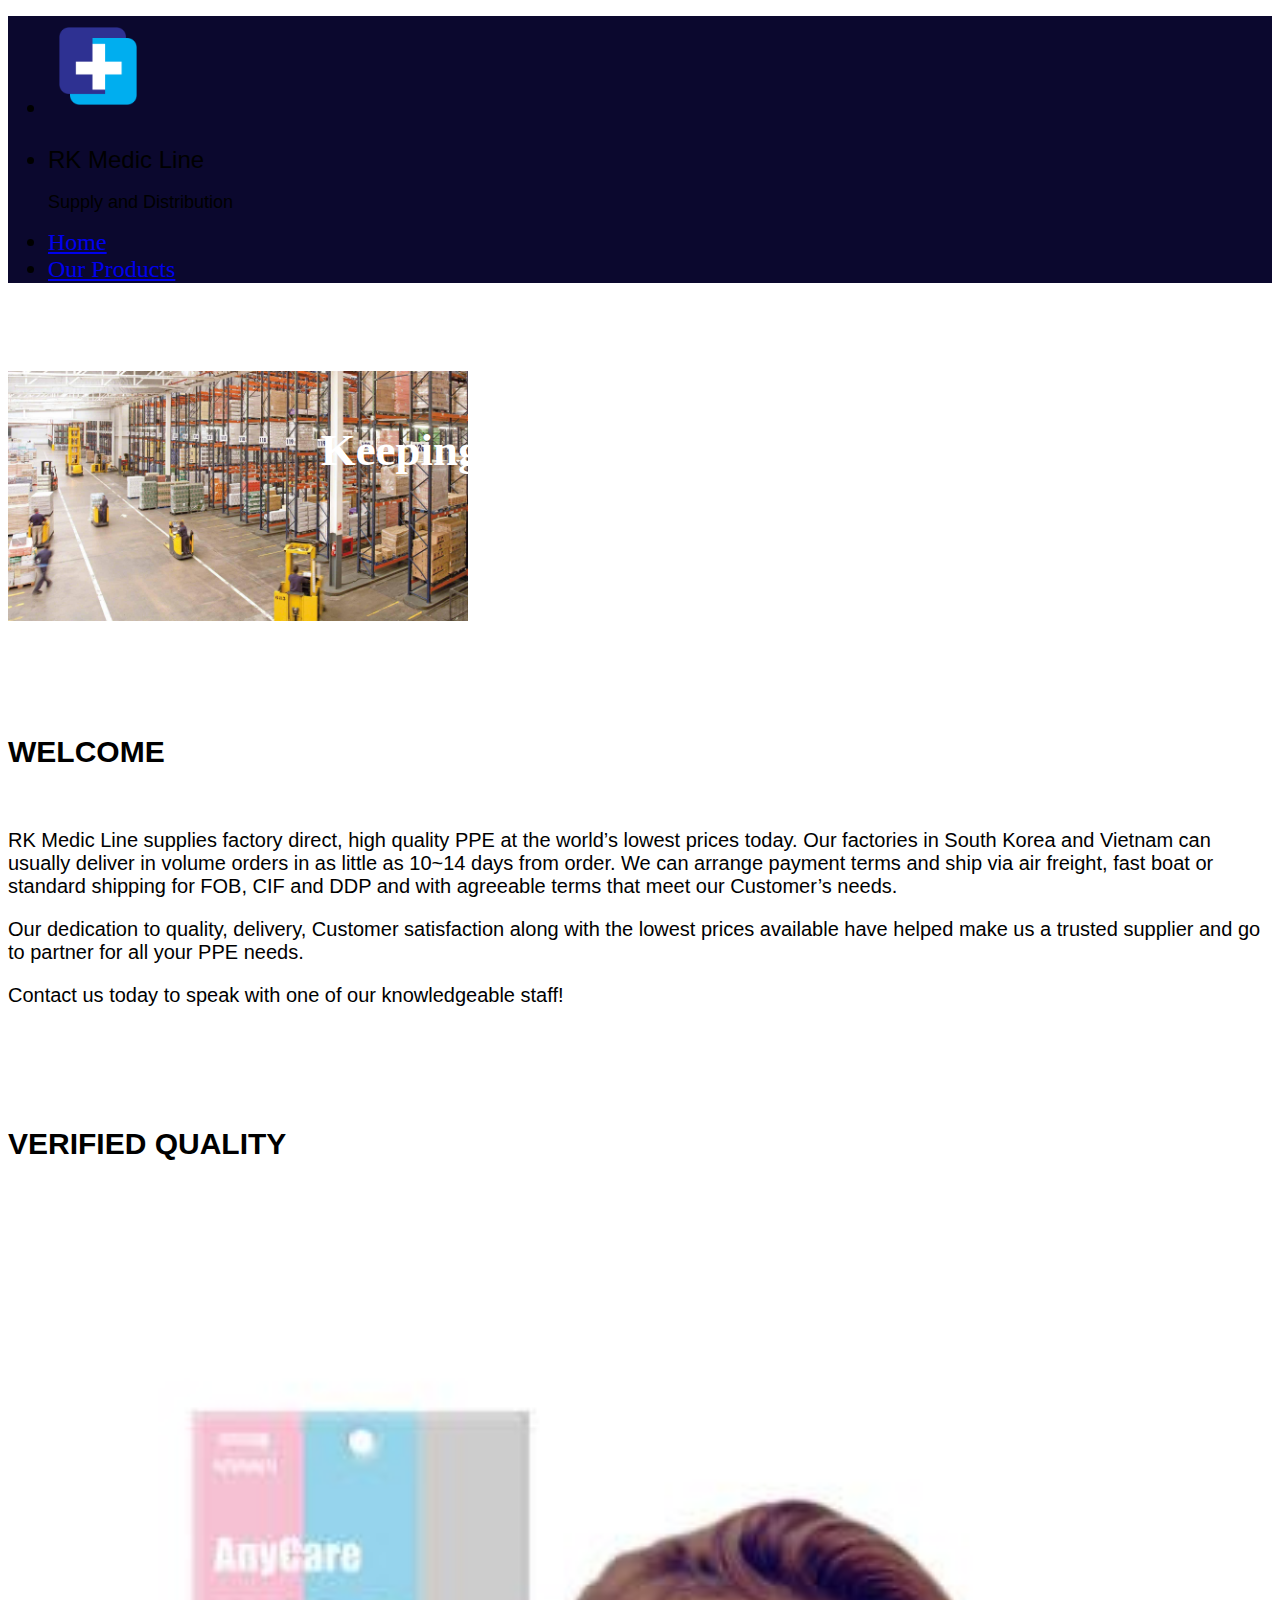
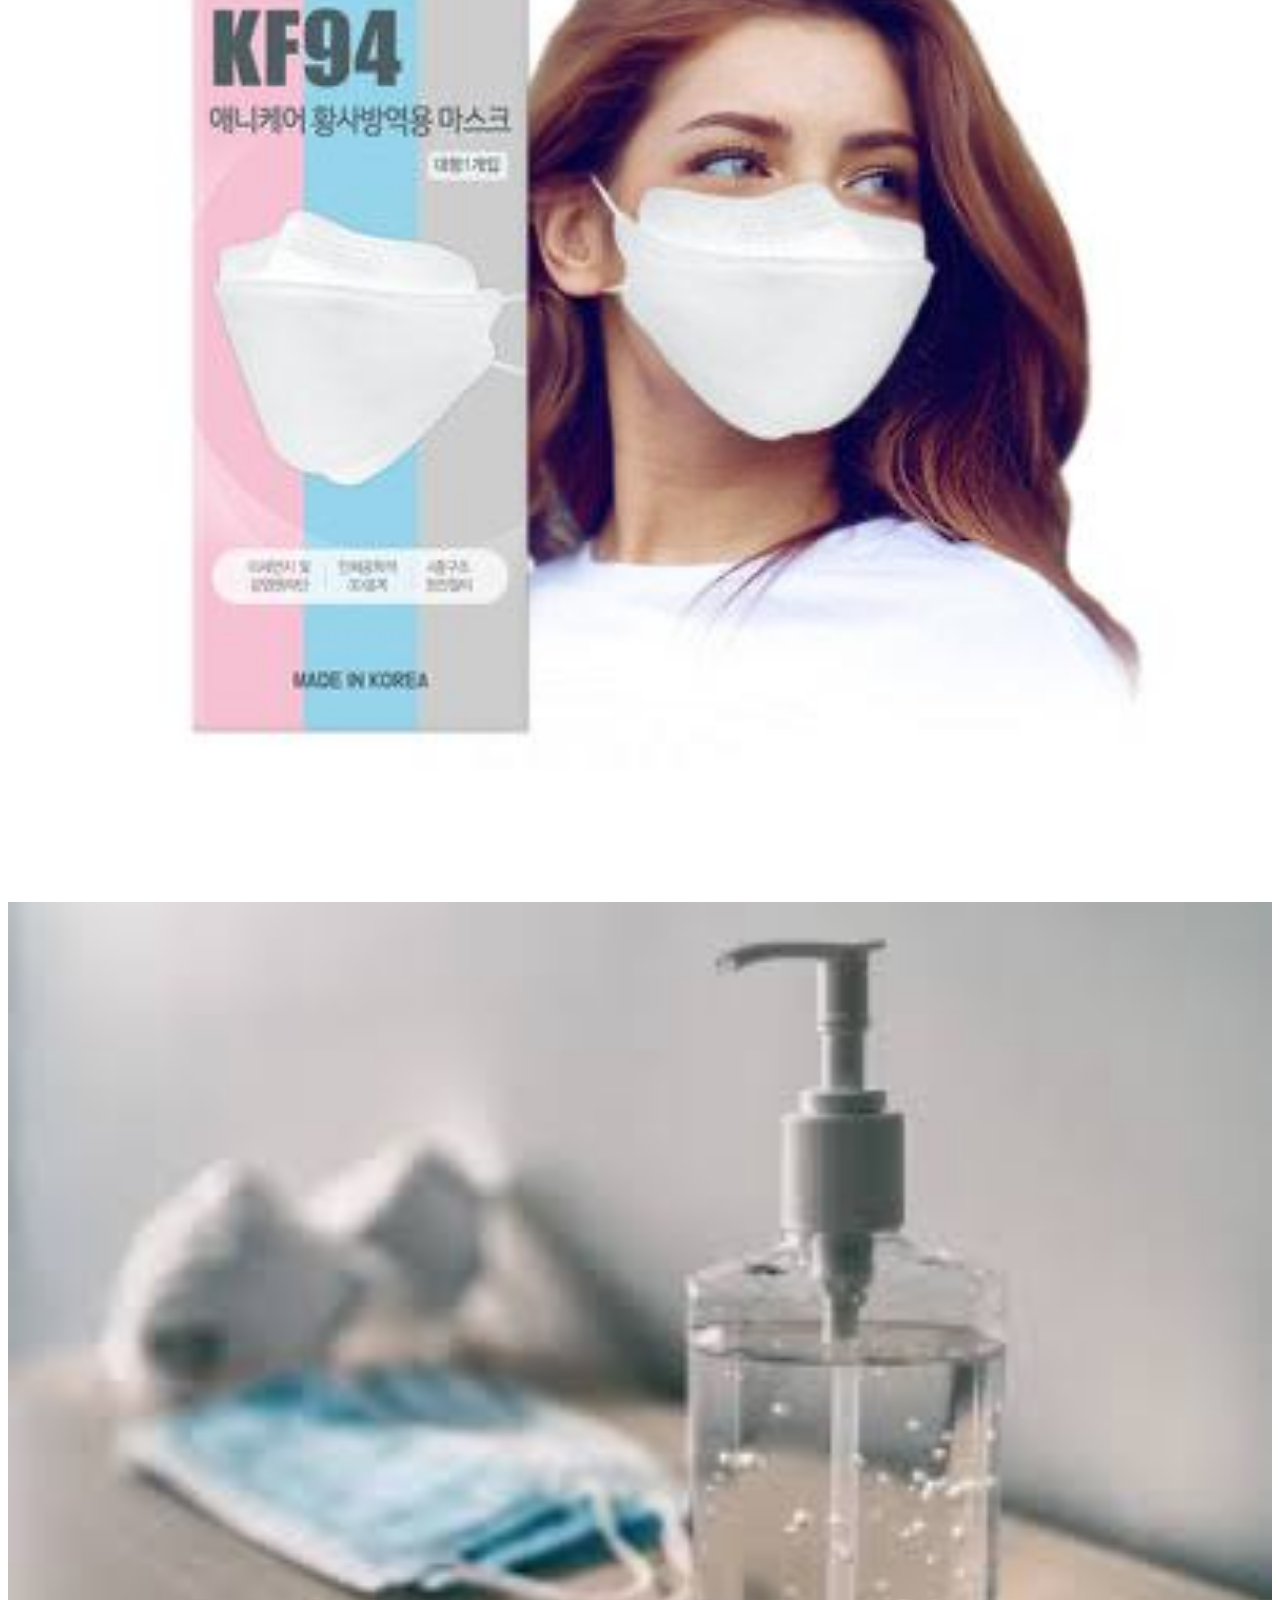
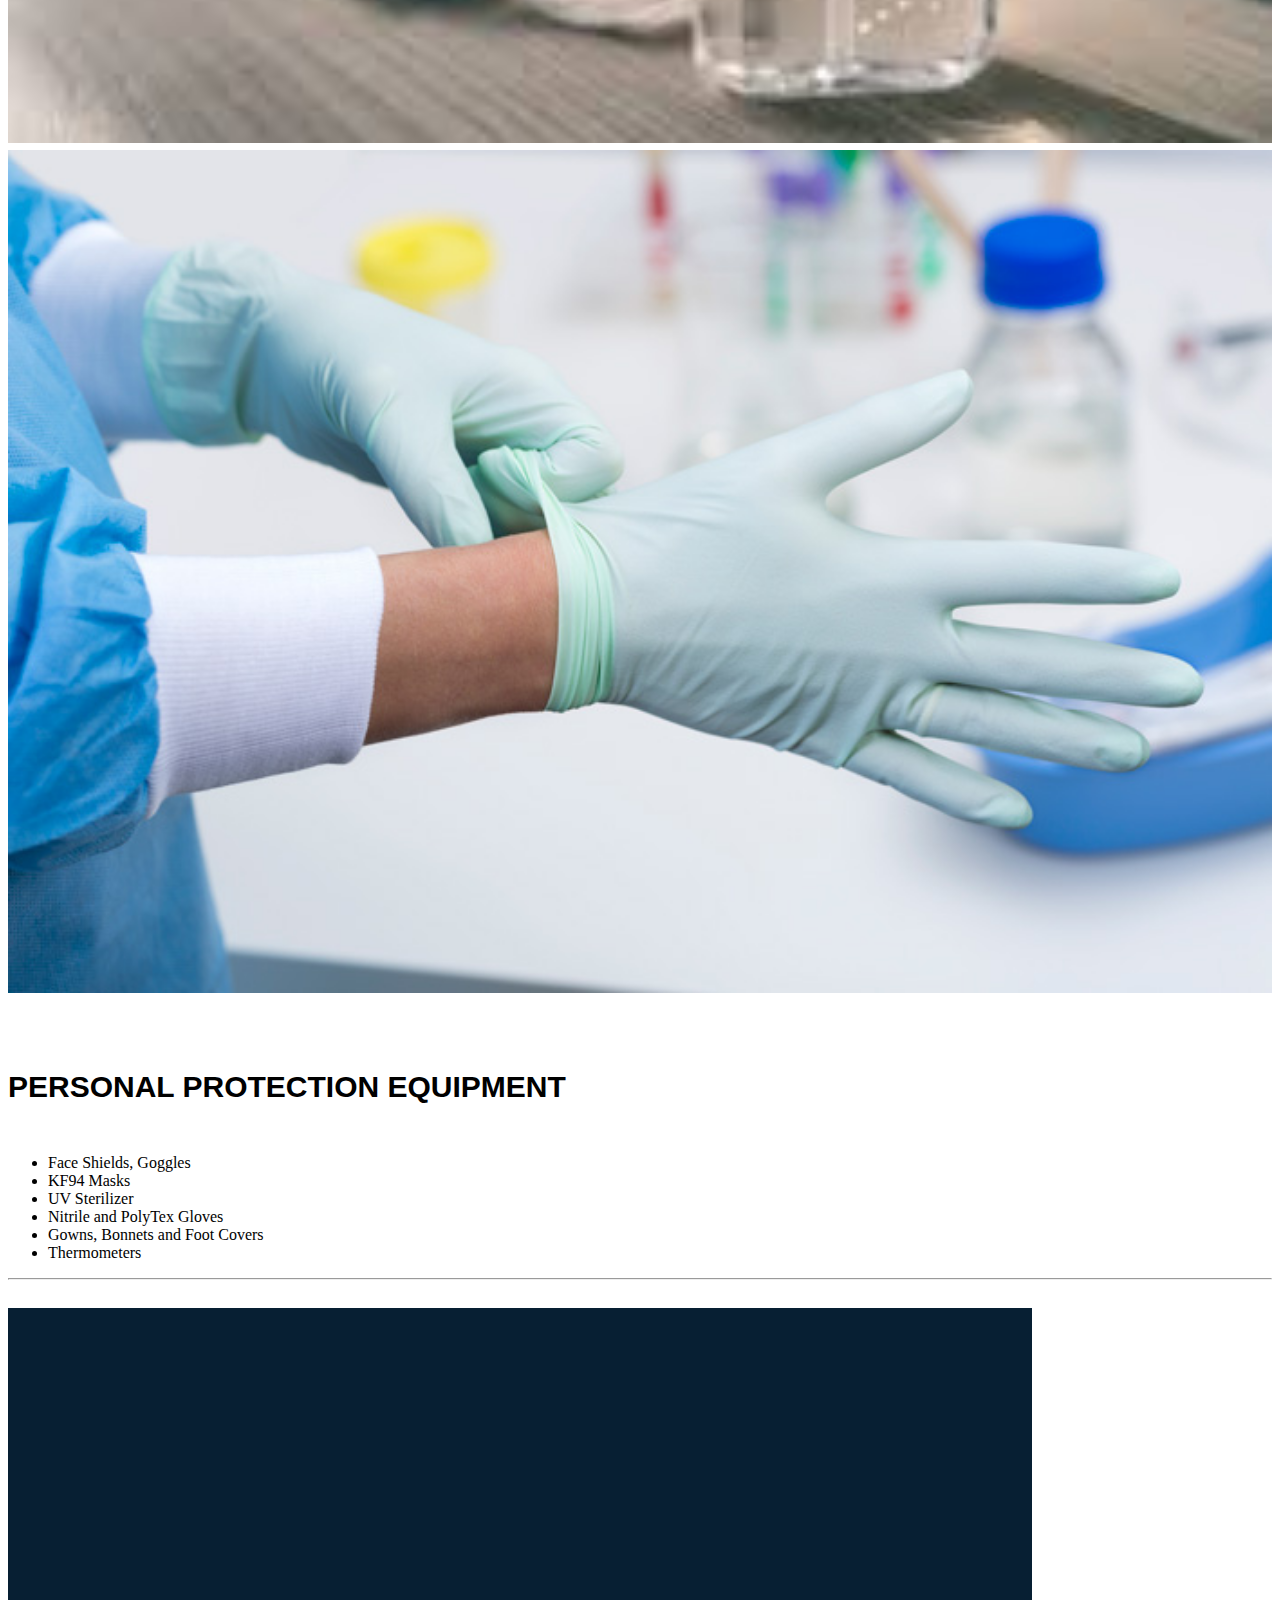
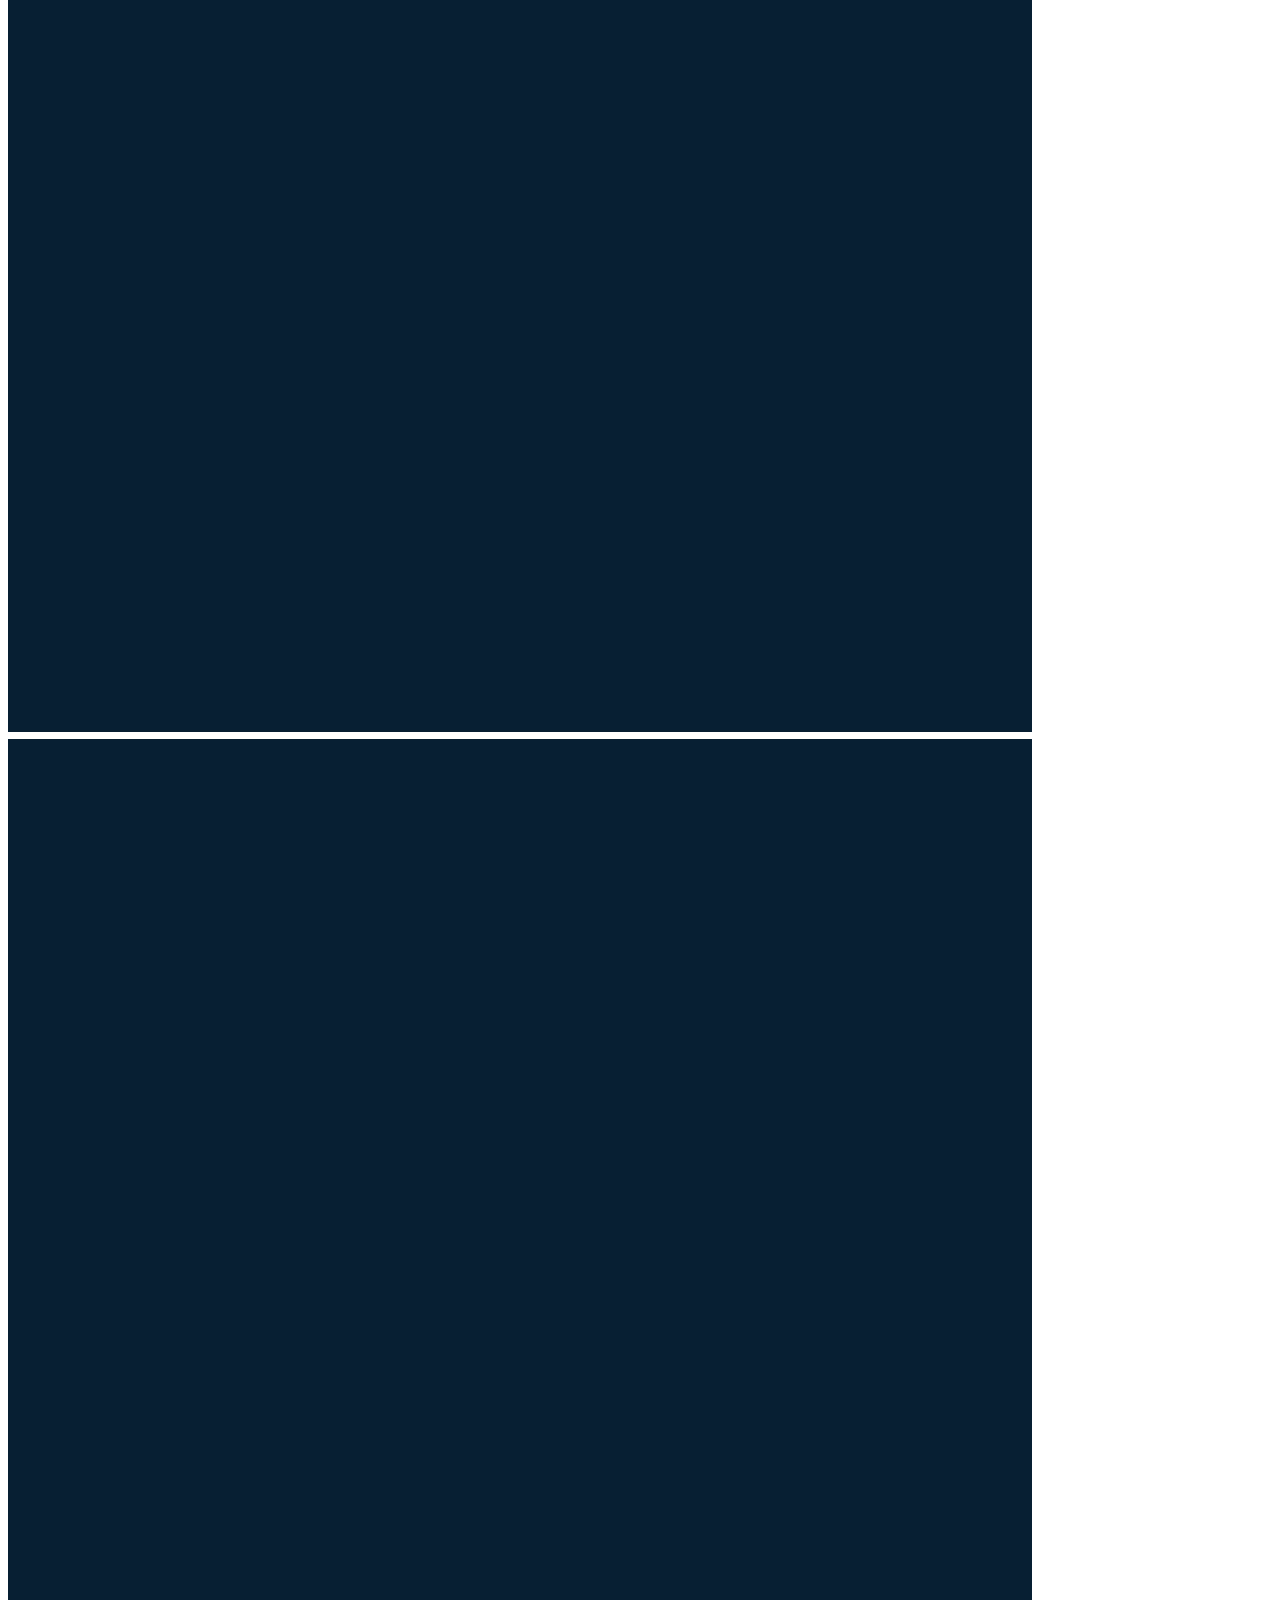
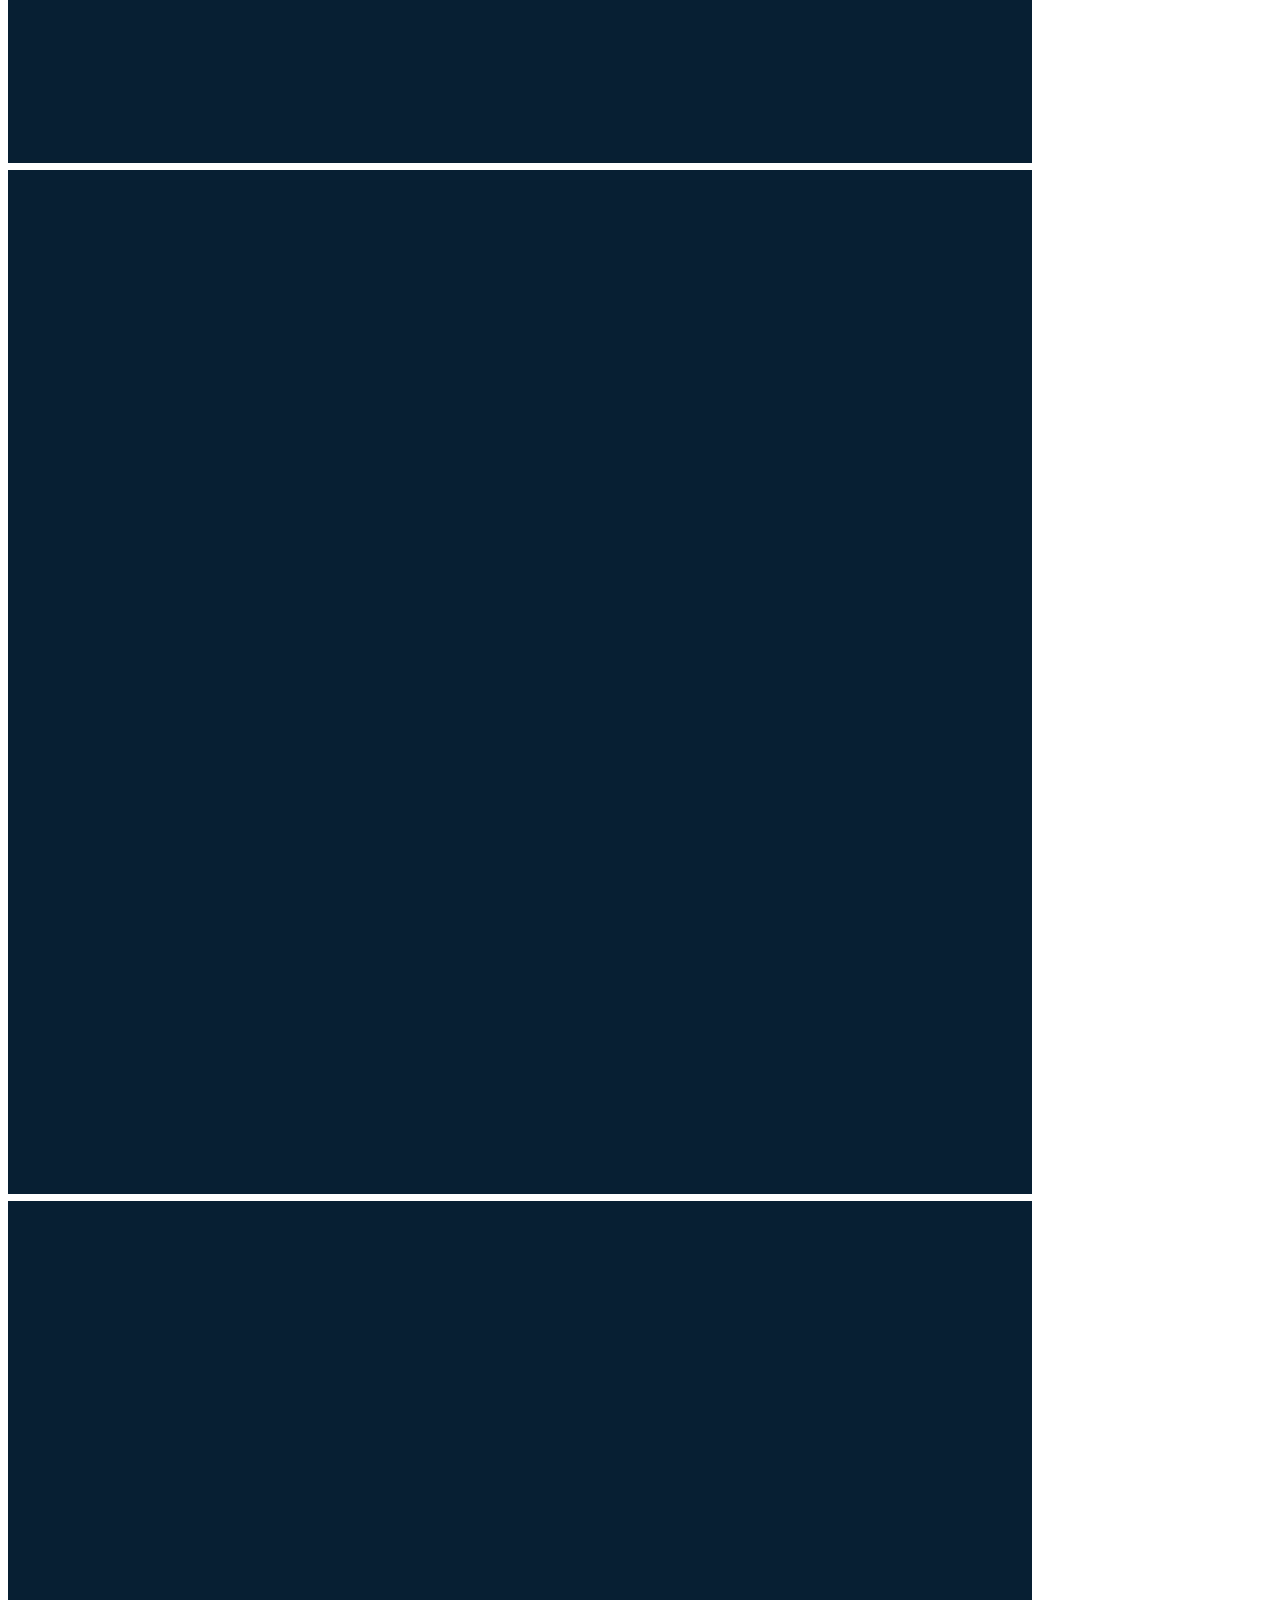
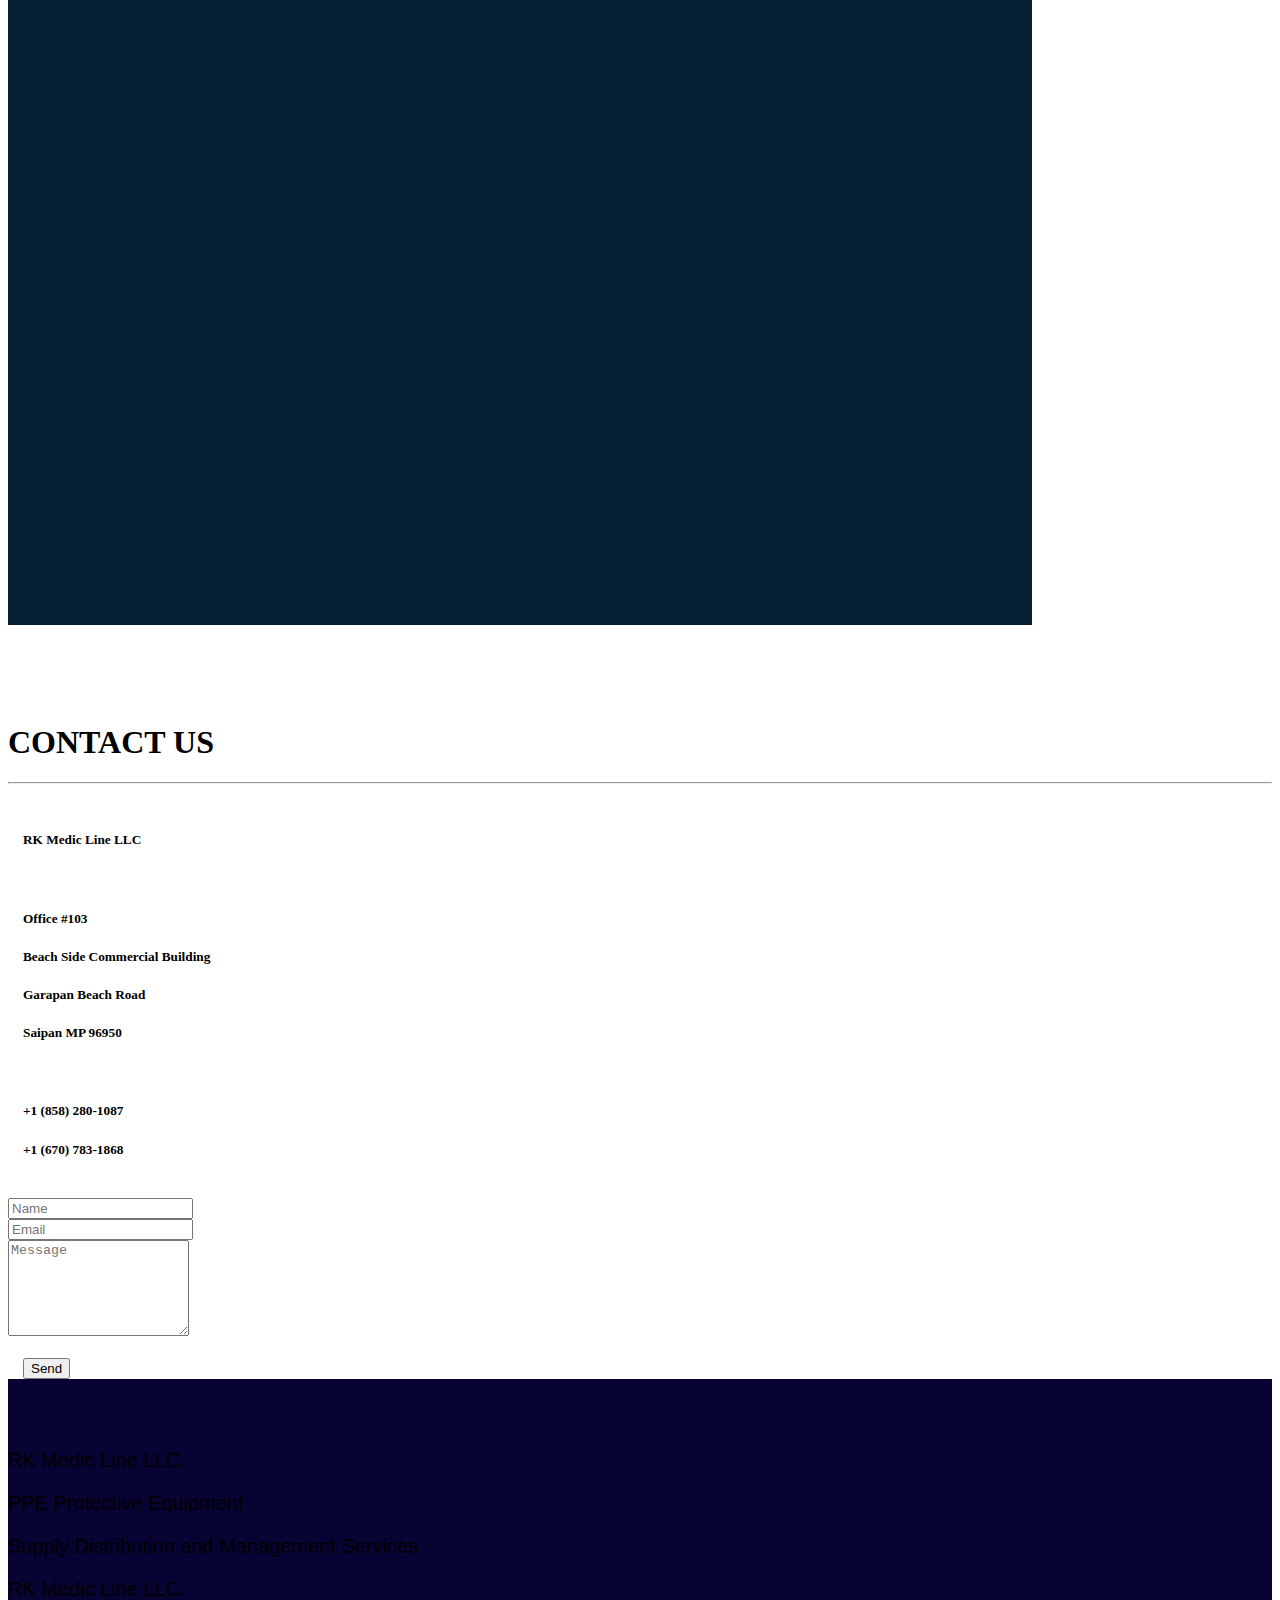
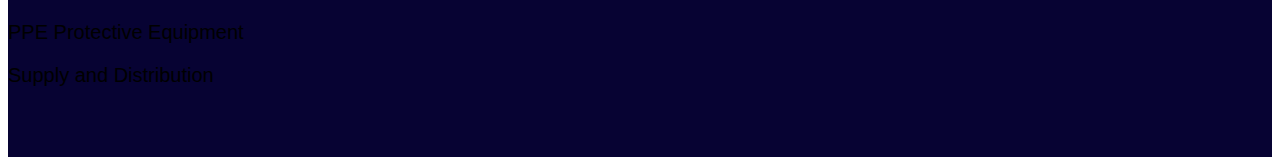
<file: index.html>
<!DOCTYPE html>
<html lang="en">

<head>
    <meta charset="UTF-8">
    <meta name="viewport" content="width=device-width, initial-scale=1.0">
    <title>RK Medic Line</title>

    <link rel="stylesheet" href="https://stackpath.bootstrapcdn.com/bootstrap/4.5.0/css/bootstrap.min.css"
        integrity="sha384-9aIt2nRpC12Uk9gS9baDl411NQApFmC26EwAOH8WgZl5MYYxFfc+NcPb1dKGj7Sk" crossorigin="anonymous">
    <link rel="stylesheet" href="./styles.css">
</head>

<body>

    <main>
        <nav class="navbar navbar-light navbar-expand-sm justify-content-center fixed-top shadow text-light"
        style="background-color: #0b082e">
        <div class="d-flex w-100 mr-auto"></div>
        <ul class="navbar-nav w-100 justify-content-center">
            <li class="nav-item active">
                <a class="nav-link" href="#">
                    <img src="./assets/graphics/logo.png" width="100" height="100" alt="">
                </a>
            </li>
            <li class="nav-item">
                <p class="rk" href="#" style="margin-top: 1em; margin-bottom: 0">RK Medic Line</p>
                <p class="supply" style="margin-bottom: 0.5em">Supply and Distribution</p>
            </li>
        </ul>
            <ul class="nav navbar-nav ml-auto w-100 justify-content-end">
                <li class="nav-item">
                    <a class="nav-link text-light" href="#">Home</a>
                </li>
                <li class="nav-item">
                    <a class="nav-link text-light" href="./store.html">Our Products</a>
                </li>
            </ul>
        </nav>

        <!-- header hero block -->
        <div class="flex-container" id="pagestart">
            <div class="card border-0 rounded-0 home_hero-general">
                <img src="./assets/images/jumbotron.jpg" height="250" alt="" class="card-img home_hero-img">
                    <div class="centered">Keeping You Safe Is Our Priority</div>
            </div>
        </div>
        <!-- content block -->
        <div class="container">
            <div class="row justify-content-center home_content-block">
                <div class="col-10 text-center">
                    <h4 class="home_innercontent-padding">
                        WELCOME
                    </h4> 
                    <p>
                        RK Medic Line supplies factory direct, high quality PPE at the world’s lowest prices today. Our factories in South Korea and Vietnam can usually deliver in volume orders in as little as 10~14 days from order. We can arrange payment terms and ship via air freight, fast boat or standard shipping for FOB, CIF and DDP and with agreeable terms that meet our Customer’s needs.
                    </p>
                    <p>
                        Our dedication to quality, delivery, Customer satisfaction along with the lowest prices available have helped make us a trusted supplier and go to partner for all your PPE needs.
                    </p>
                    <p>
                        Contact us today to speak with one of our knowledgeable staff!
                    </p>
                </div>
            </div>
        </div>
        <!-- image block -->
        <div class="container">
            <div class="row">
                <div class="col-12 text-center">
                    <h3 class="home_innercontent-padding">
                        VERIFIED QUALITY
                    </h3>
                </div>
                <div class="row home_innercontent-padding">
                    <div class="col-md-4">
                        <img src="./assets/verified/verified1.jpg" alt="mask" class="img-fluid" style="width: 100%">
                    </div>
                    <div class="col-md-4">
                        <img src="./assets/verified/verified2.jpg" class="verified2" alt="handSanitizer" class="img-fluid" style="width:100%">
                    </div>
                    <div class="col-md-4">
                        <img src="./assets/verified/verified3.jpeg" alt="ImageComingSoon" class="img-fluid" style="width: 100%">
                    </div>
                </div>
            </div>
            <!-- content block "ppe in the media" -->
            <div class="container">
                <!-- header and divider -->
                <div class="row">
                    <div class="col-1"></div>
                    <div class="col-10 text-center">
                        <div class="row justify-content-center">
                            <h3 class="home_innercontent-padding">
                                PERSONAL PROTECTION EQUIPMENT
                            </h3>
                        </div>
                        <ul class="list-group list-group-flush">
                            <li class="list-group-item border-0">Face Shields, Goggles</li>
                            <li class="list-group-item border-0">KF94 Masks</li>
                            <li class="list-group-item border-0">UV Sterilizer</li>
                            <li class="list-group-item border-0">Nitrile and PolyTex Gloves</li>
                            <li class="list-group-item border-0">Gowns, Bonnets and Foot Covers</li>
                            <li class="list-group-item border-0">Thermometers</li>
                        </ul>

                        <div class="row">
                            <div class="col-3"></div>
                            <div class="col-6">
                                <hr>
                            </div>
                            <div class="col-3"></div>
                        </div>
                    </div>
                    <div class="col-1"></div>
                </div>

            </div>
            <!-- image block -->
            <div class="container">
                <div class="row home_innercontent-padding">
                    <div class="col-md-3">
                        <img src="./assets/graphics/blackbox.png" alt="ImageComingSoon" class="img-fluid">
                    </div>
                    <div class="col-md-3">
                        <img src="./assets/graphics/blackbox.png" alt="ImageComingSoon" class="img-fluid">
                    </div>
                    <div class="col-md-3">
                        <img src="./assets/graphics/blackbox.png" alt="ImageComingSoon" class="img-fluid">
                    </div>
                    <div class="col-md-3">
                        <img src="./assets/graphics/blackbox.png" alt="ImageComingSoon" class="img-fluid">
                    </div>
                </div>
            </div>
            <!-- hero block -->
            <div id="home_hero" class="flex-container univ_hero-general bg-dark" style="display: none">
                <div class="row">
                    <div class="col-12 text-center"></div>
                </div>
            </div>
            <!-- content block "contact us" -->
            <div class="container home_content-block" style="padding-bottom: 0; margin-bottom: -1em">
                <div class="row">
                    <div class="col-12 text-left">
                        <h1 class="">CONTACT US</h1>
                    </div>
                </div>
                <div class="row">
                    <div class="col-2">
                        <hr>
                    </div>
                    <div class="col-10">

                    </div>
                </div>
                <div class="row text-center">
                    <div class="col-12 text-left" style="margin-left: 15px;">
                        <br>
                        <h5>RK Medic Line LLC</h5>
                        <br>
                        <h5>Office #103</h5>
                        <h5>Beach Side Commercial Building</h5>
                        <h5>Garapan Beach Road</h5>
                        <h5>Saipan MP 96950</h5>
                        <br>
                        <h5>+1 (858) 280-1087</h5>
                        <h5>+1 (670) 783-1868</h5>
                    </div>
                    <br>
                </div>

                <form>
                    <div class="form-group">
                        <div class="form group col-md-4">
                            <input type="name" class="form-control" id="exampleInputName1" placeholder="Name">
                        </div>
                    </div>
                    <div class="form-group">
                        <div class="form group col-md-4">
                            <input type="email" class="form-control" id="exampleInputEmail1" placeholder="Email">
                        </div>
                    </div>
                    <div class="form-group">
                        <div class="form group col-md-4">
                            <textarea class="form-control" id="exampleInputMessage1" rows="6"
                                placeholder="Message"></textarea>
                        </div>
                        <br>
                        <div class="row">
                            <div class="col-md-4" class="justify-content-center">
                                <div class="form-group" class="">
                                    <button type="submit" class="btn btn-dark" style="margin-left: 15px;">Send</button>
                                </div>
                            </div>
                        </div>
                </form>
                <!-- footer -->
                <footer class="flex-container bg-dark text-light home_content-block col-12">
                    <div class="row justify-content-center">
                        <div class="col-sm-6 justify-content-center text-center">
                            <p>RK Medic Line LLC.</p>
                            <p>PPE Protective Equipment</p>
                            <p>Supply Distribution and Management Services</p>
                        </div>
                        <div class="col-sm-6 justify-content-center text-center">
                            <p>RK Medic Line LLC.</p>
                            <p>PPE Protective Equipment</p>
                            <p>Supply and Distribution</p>
                        </div>
                    </div>
                </footer>
            </div>
        </div>
    </main>
</body>

<script src="https://code.jquery.com/jquery-3.5.1.slim.min.js"
    integrity="sha384-DfXdz2htPH0lsSSs5nCTpuj/zy4C+OGpamoFVy38MVBnE+IbbVYUew+OrCXaRkfj"
    crossorigin="anonymous"></script>
<script src="https://cdn.jsdelivr.net/npm/popper.js@1.16.1/dist/umd/popper.min.js"
    integrity="sha384-9/reFTGAW83EW2RDu2S0VKaIzap3H66lZH81PoYlFhbGU+6BZp6G7niu735Sk7lN"
    crossorigin="anonymous"></script>
<script src="https://stackpath.bootstrapcdn.com/bootstrap/4.5.2/js/bootstrap.min.js"
    integrity="sha384-B4gt1jrGC7Jh4AgTPSdUtOBvfO8shuf57BaghqFfPlYxofvL8/KUEfYiJOMMV+rV"
    crossorigin="anonymous"></script>

</html>
</file>
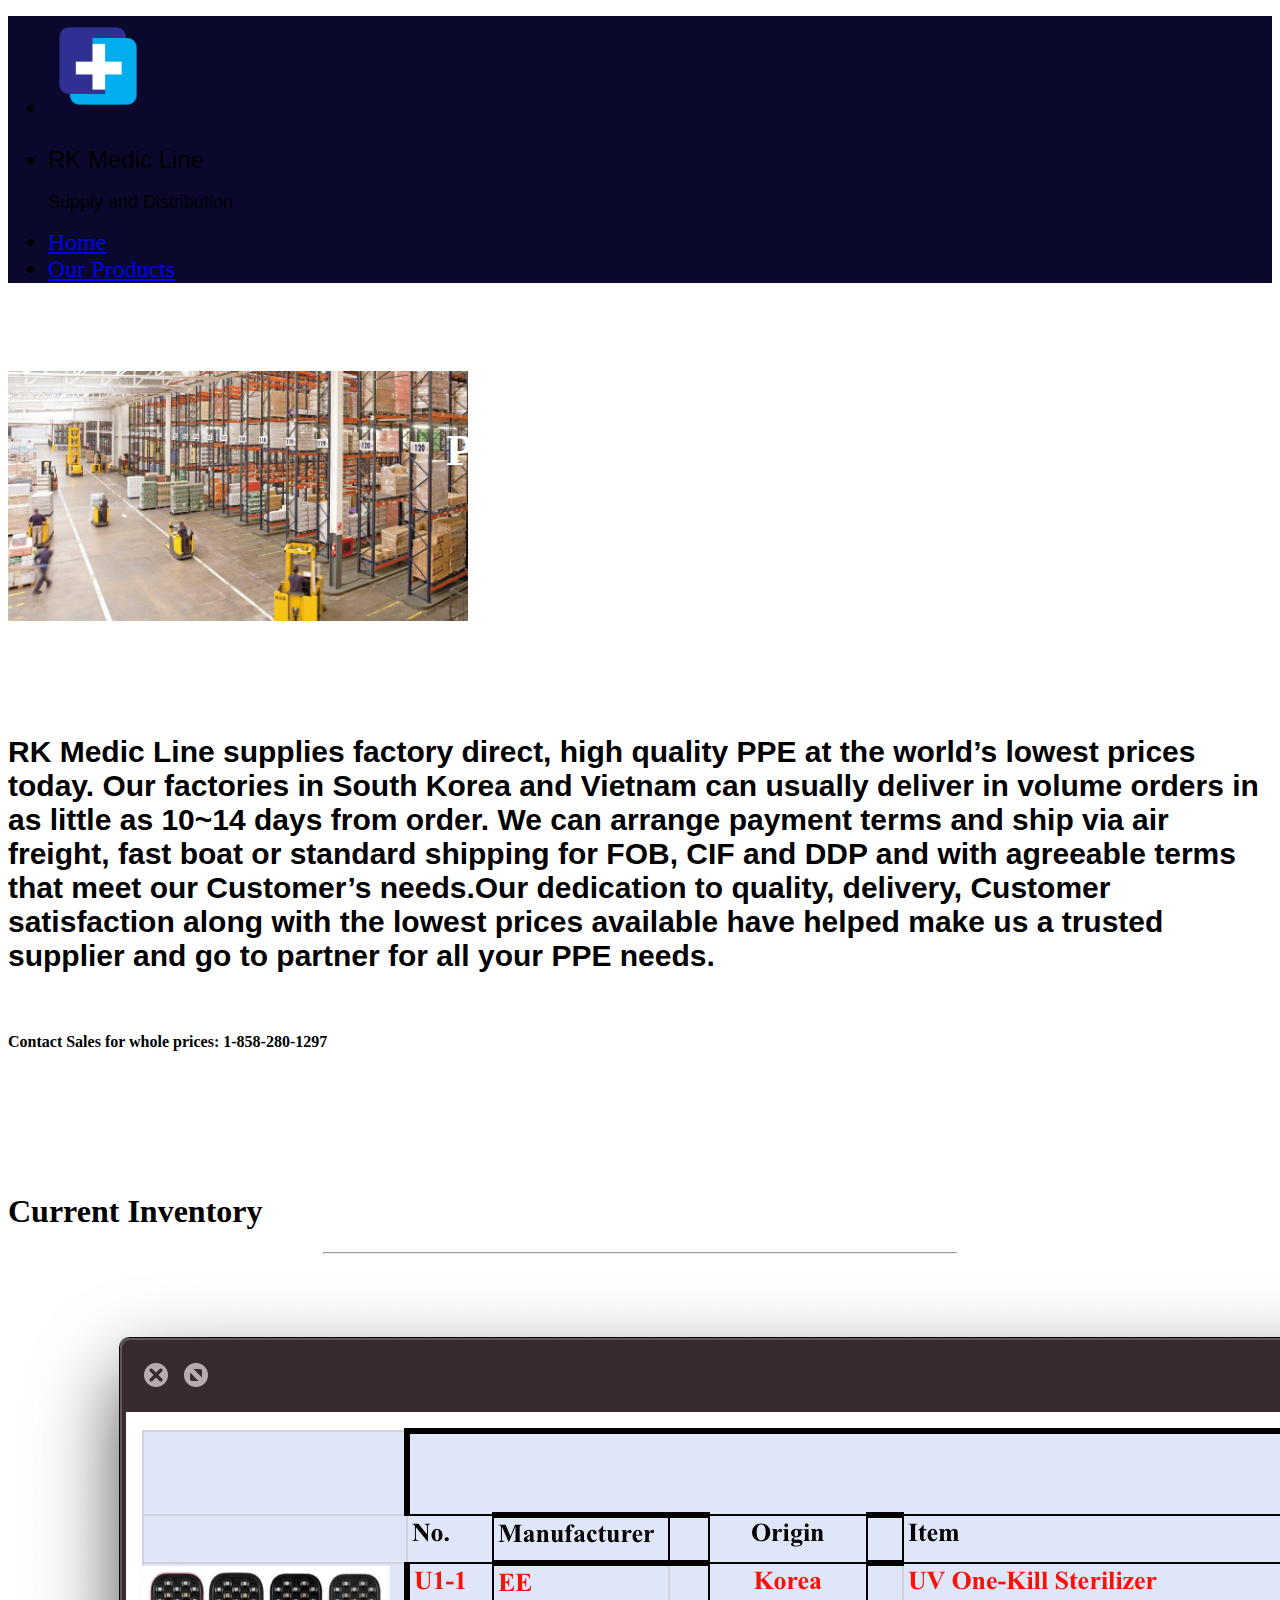
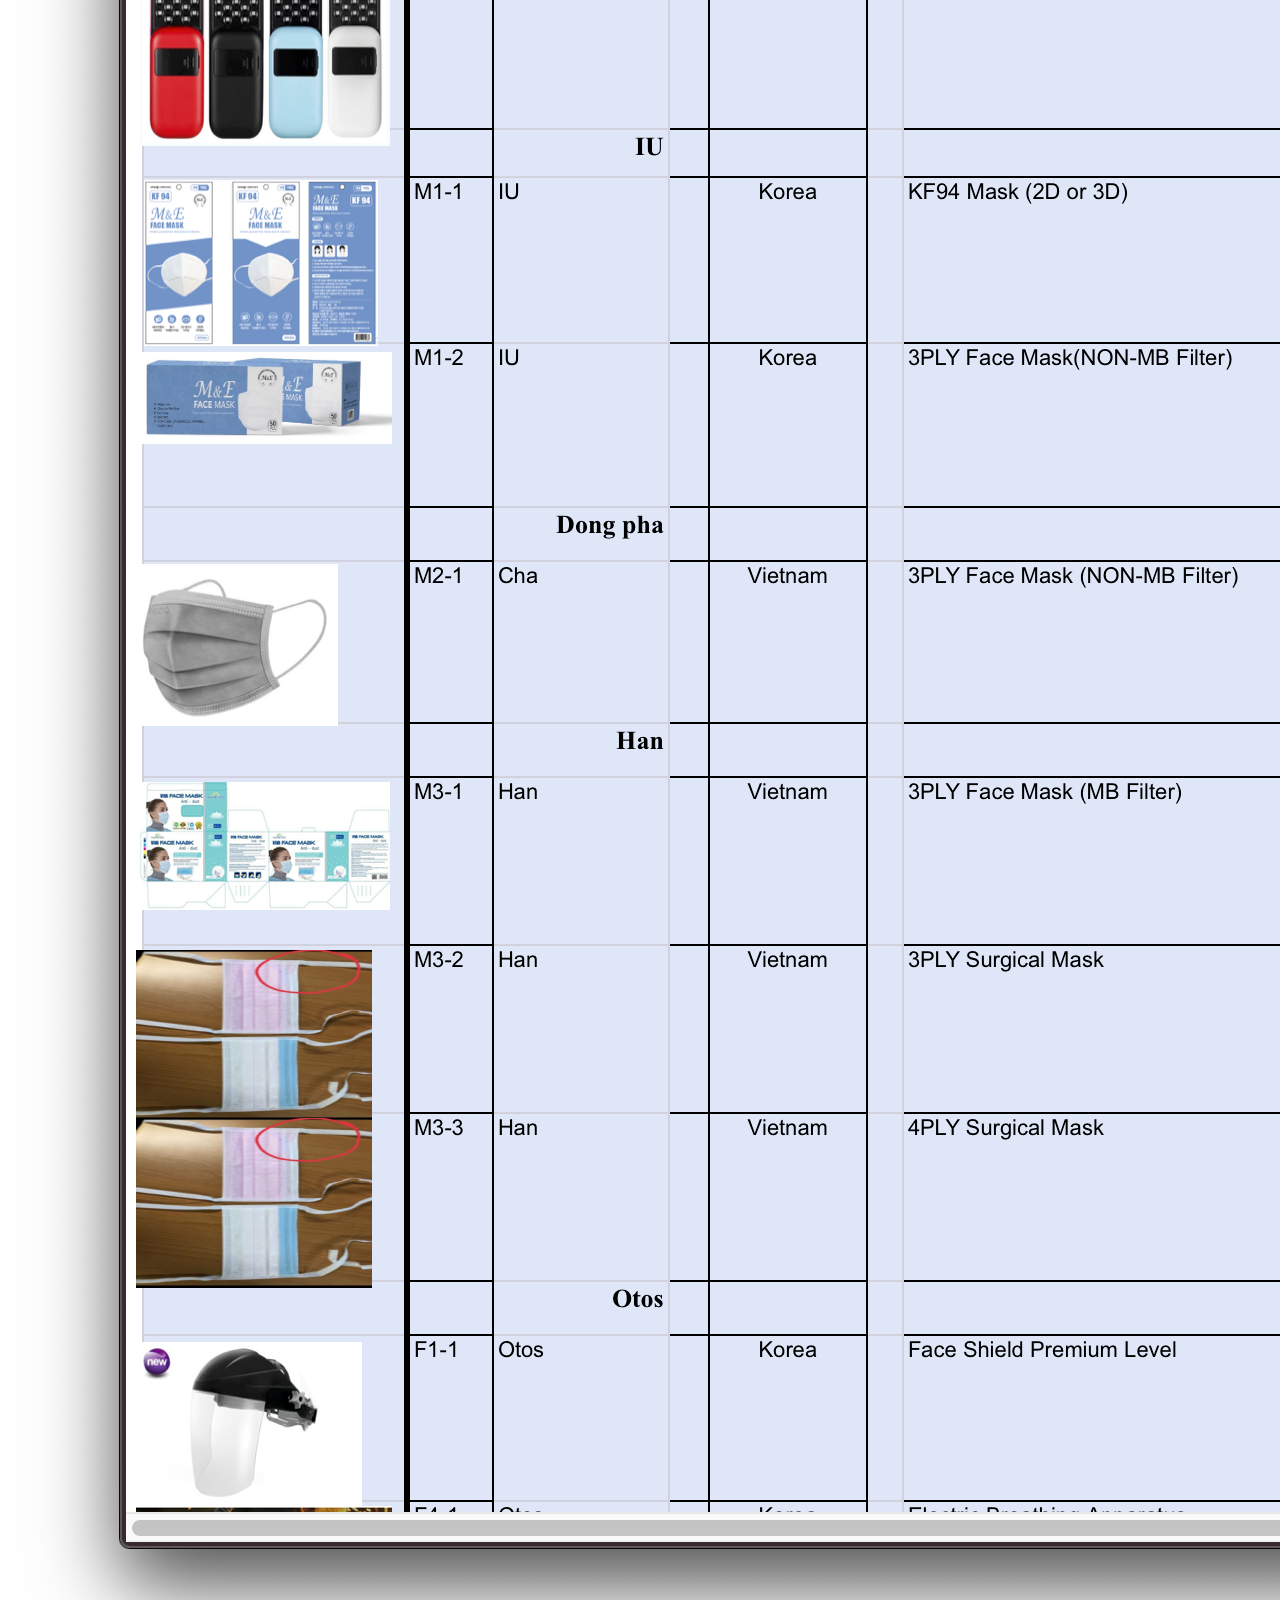
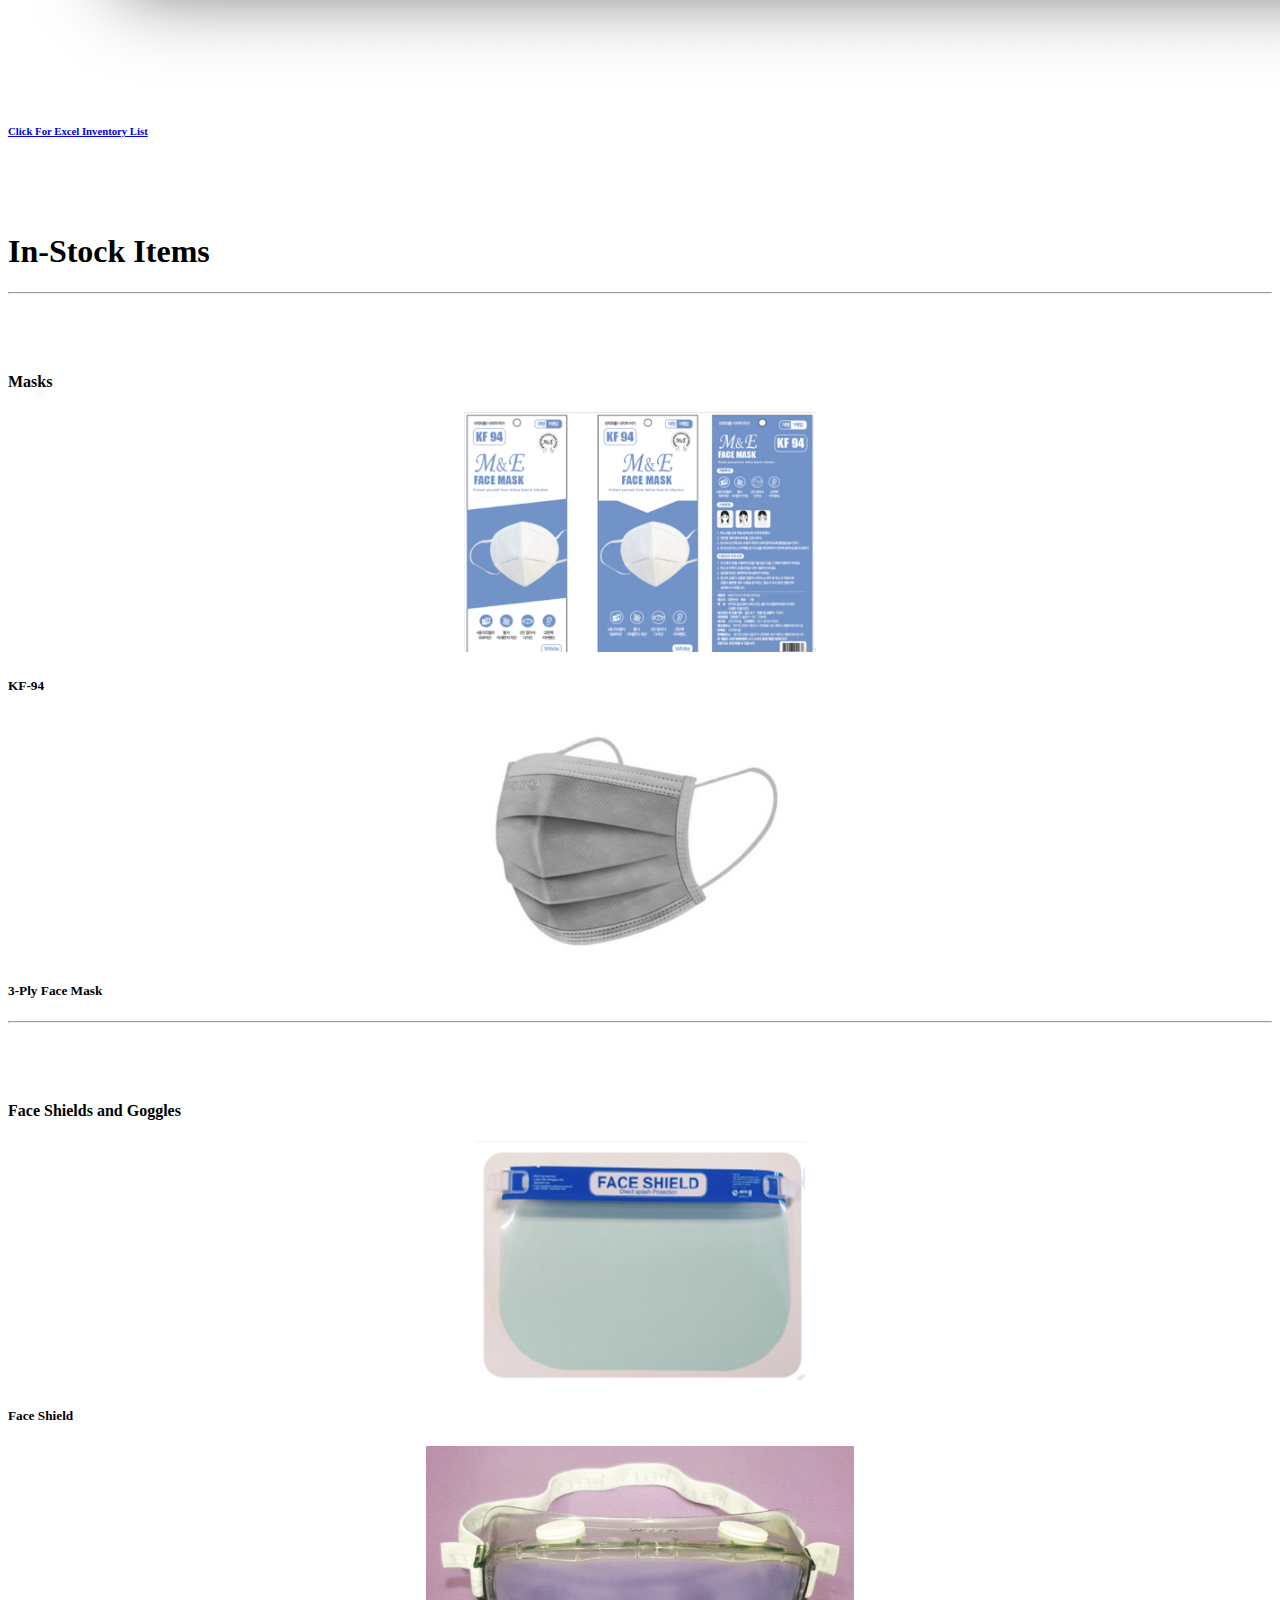
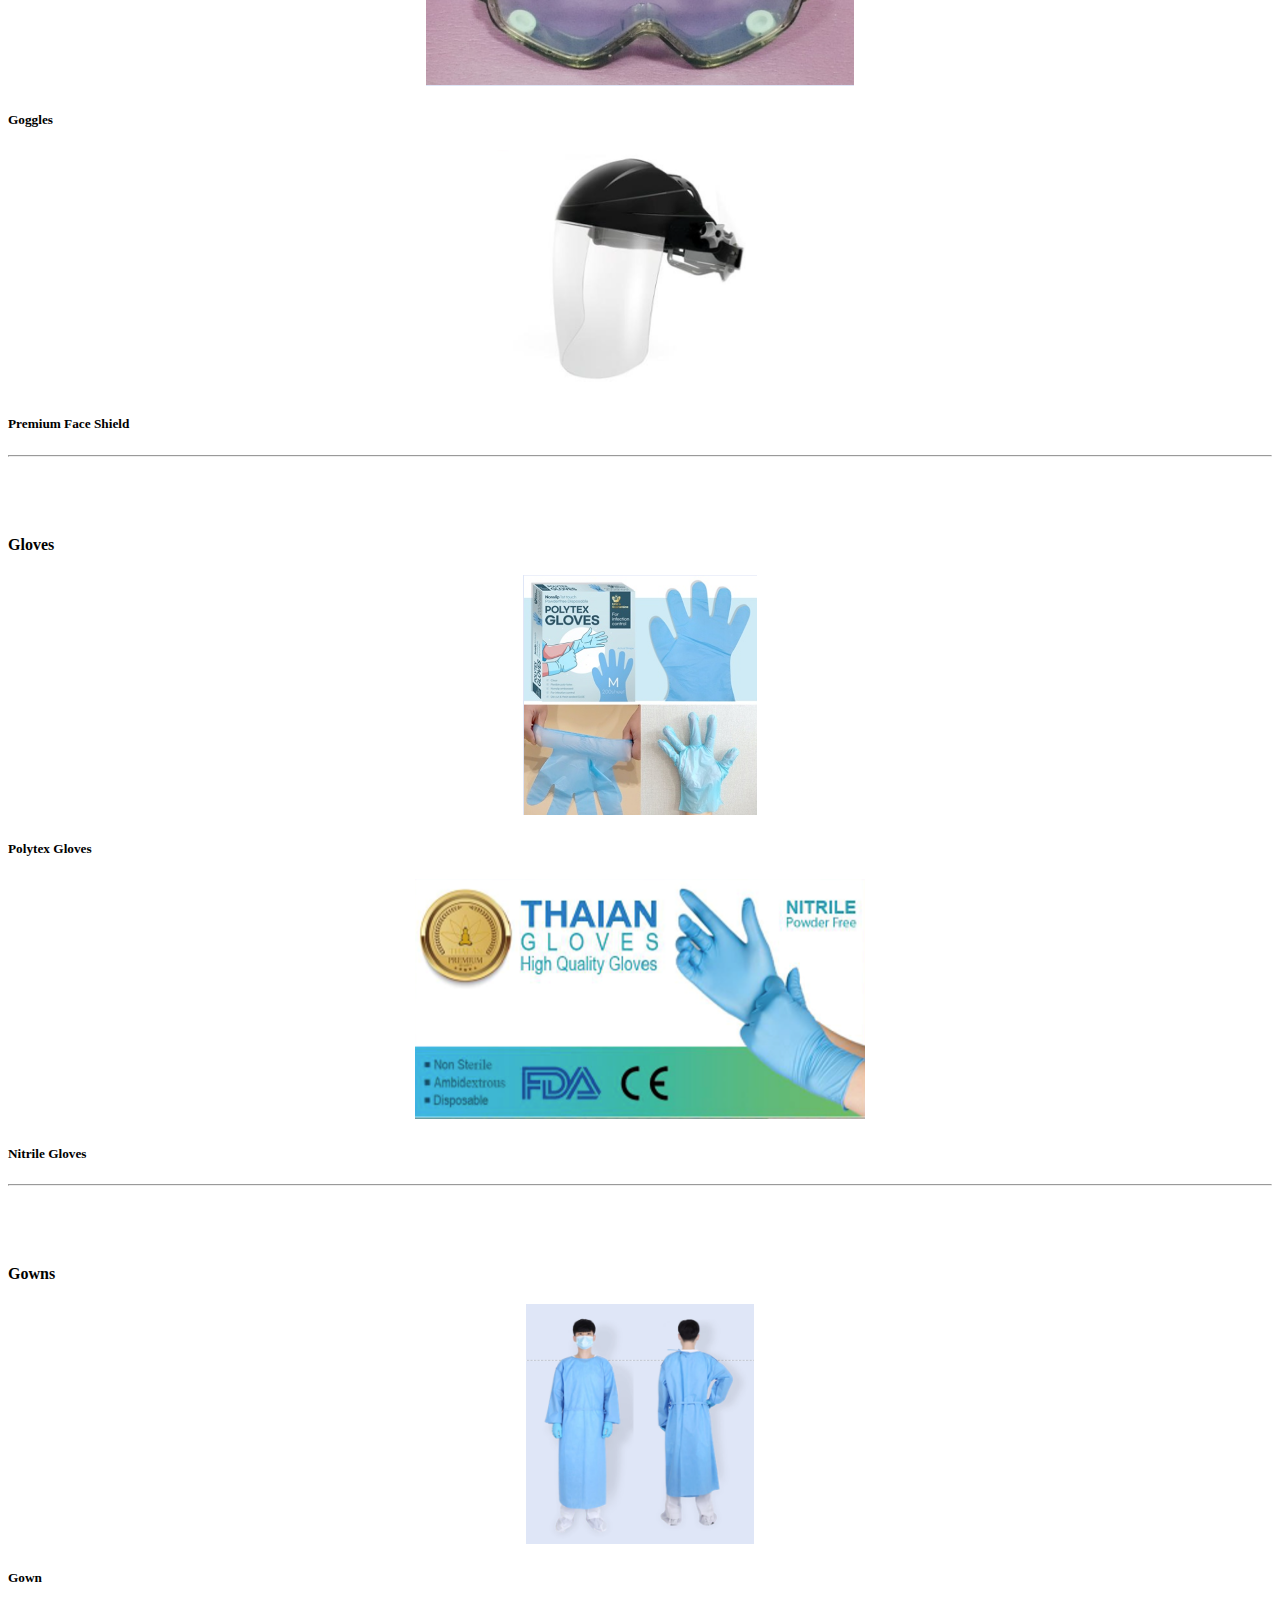
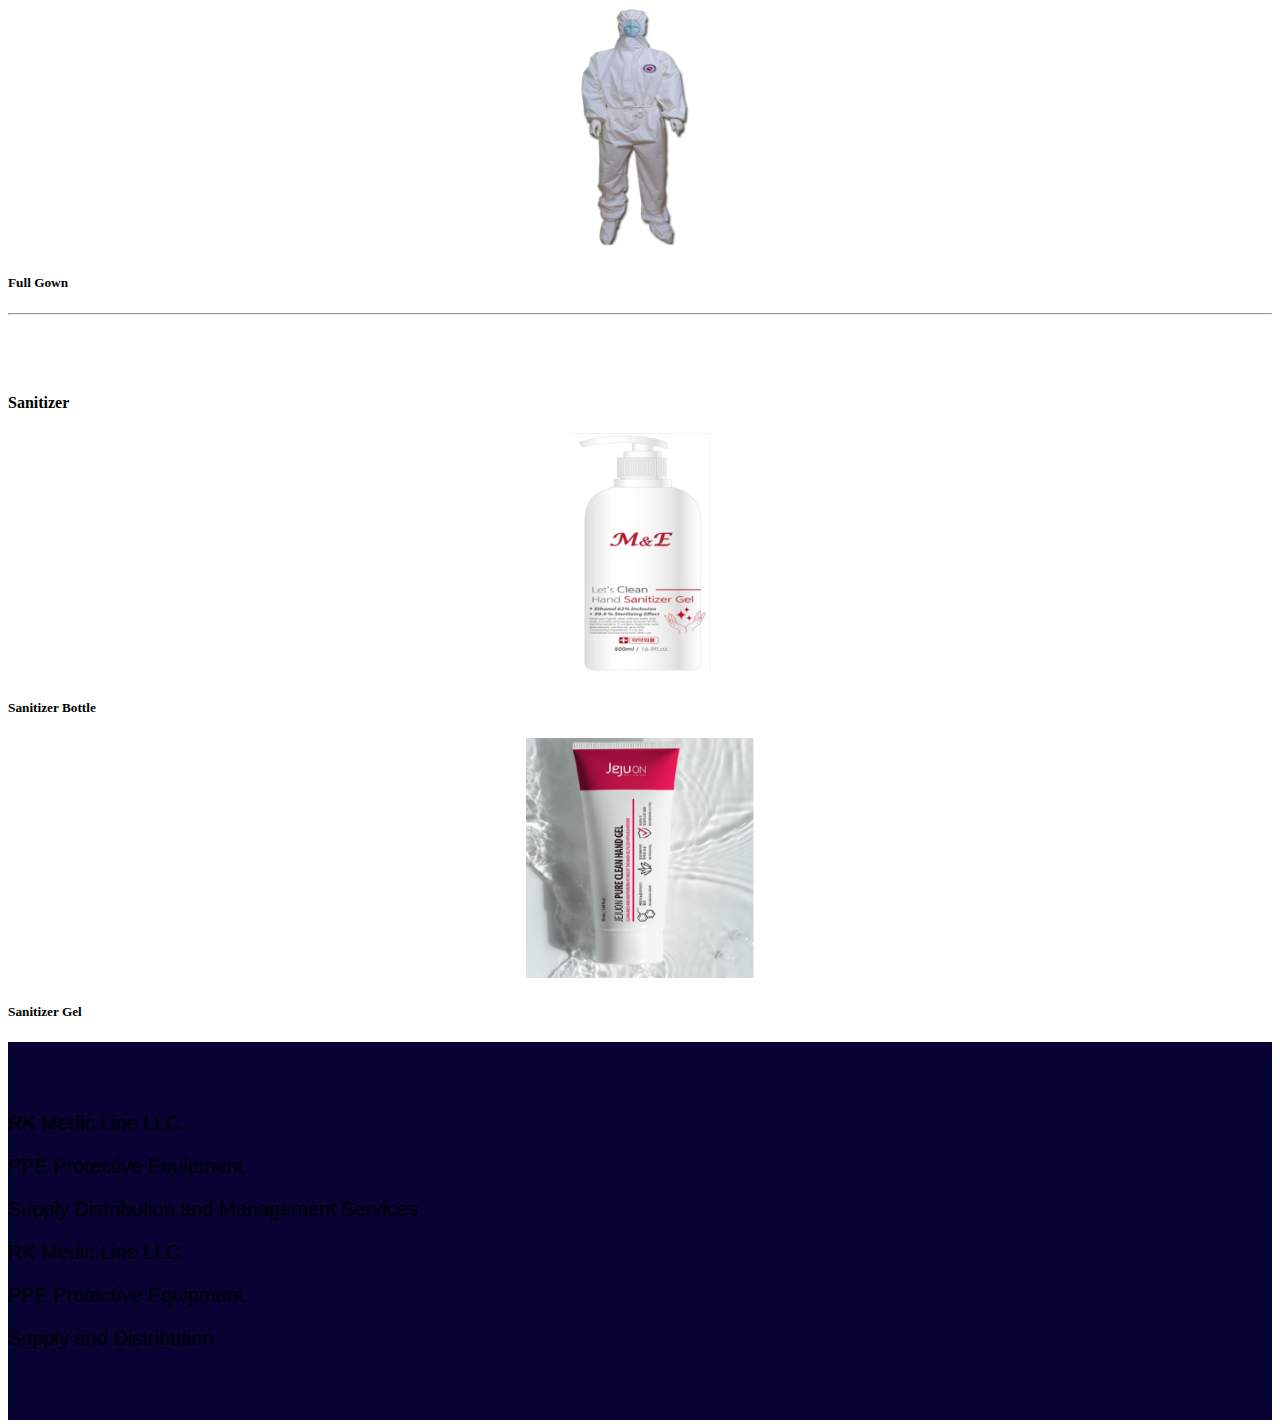
<file: store.html>
<!DOCTYPE html>
<html lang="en">

<head>
    <meta charset="UTF-8">
    <meta name="viewport" content="width=device-width, initial-scale=1.0">
    <title>RK Medic Line</title>

    <link rel="stylesheet" href="https://stackpath.bootstrapcdn.com/bootstrap/4.5.0/css/bootstrap.min.css"
        integrity="sha384-9aIt2nRpC12Uk9gS9baDl411NQApFmC26EwAOH8WgZl5MYYxFfc+NcPb1dKGj7Sk" crossorigin="anonymous">
    <link rel="stylesheet" href="./styles.css">
</head>

<body>

    <main>
        <nav class="navbar navbar-light navbar-expand-sm justify-content-center fixed-top shadow text-light"
            style="background-color: #0b082e">
            <div class="d-flex w-100 mr-auto"></div>
            <ul class="navbar-nav w-100 justify-content-center">
                <li class="nav-item active">
                <a class="nav-link" href="#">
                    <img src="./assets/graphics/logo.png" width="100" height="100" alt="">
                </a>
            </li>
            <li class="nav-item">
                <p class="rk" href="#" style="margin-top: 1em; margin-bottom: 0">RK Medic Line</p>
                <p class="supply" style="margin-bottom: 0.5em">Supply and Distribution</p>
            </li>
        </ul>
            <ul class="nav navbar-nav ml-auto w-100 justify-content-end">
                <li class="nav-item">
                    <a class="nav-link text-light" href="./index.html">Home</a>
                </li>
                <li class="nav-item">
                    <a class="nav-link text-light" href="#">Our Products</a>
                </li>
            </ul>
        </nav>
        <!-- header hero block -->
        <div class="flex-container" id="pagestart">
            <div class="card border-0 rounded-0 home_hero-general">
                <img src="./assets/images/jumbotron.jpg" height="250" alt="" class="card-img home_hero-img">
                    <div class="centered">PPE WHOLESALE</div>
            </div>
        </div>
        <!-- content block -->
        <div class="container">
            <div class="row justify-content-center home_content-block">
                <div class="col-1"></div>
                <div class="col-10 text-center">
                    <h4 class="home_innercontent-padding">
                        RK Medic Line supplies factory direct, high quality PPE at the world’s lowest prices today. Our factories in South Korea and Vietnam can usually deliver in volume orders in as little as 10~14 days from order. We can arrange payment terms and ship via air freight, fast boat or standard shipping for FOB, CIF and DDP and with agreeable terms that meet our Customer’s needs.Our dedication to quality, delivery, Customer satisfaction along with the lowest prices available have helped make us a trusted supplier and go to partner for all your PPE needs.
                    </h4>
                    <h4>
                        Contact Sales for whole prices: <span style="font-weight: bold;">1-858-280-1297</span>
                    </h4>
                </div>
                <div class="col-1"></div>
            </div>
        </div>
        <!-- hero block -->
        <div class="container">
            <div class="row justify-content-center home_content-block">
                <div class="col-12 text-center">
                    <h1 class="">
                        <b>Current Inventory</b>
                    </h1>
                    <hr style="width:50%;">
                    <div class="row">
                        <div class="col-3"></div>
                        <div class="col-6">
                            <div class="row">
                                <a href="./assets/inventory/20200918.xlsx" class="">
                                    <img src="./assets/images/inventory.png" class="img-fluid" alt="">
                                </a>
                            </div>
                            <div class="row">
                                <div class="col-12 text-center">
                                    <a href="./assets/inventory/20200918.xlsx">
                                        <h6>Click For Excel Inventory List</h6>
                                    </a>
                                </div>
                            </div>
                        </div>
                    </div>
                </div>
            </div>
        </div>

        <!-- content block -->
        <div class="container">
            <!-- leading header -->
            <div class="row justify-content-center">
                <div class="col-1"></div>
                <div class="col-12 text-center">
                    <h1 class="">
                        <b>In-Stock Items</b>
                    </h1>
                    <div class="row">
                        <div class="col-3"></div>
                        <div class="col-6">
                            <hr>
                        </div>
                        <div class="col-3"></div>
                    </div>
                </div>
                <div class="col-1"></div>
            </div>
        </div>
        <!-- PRODUCT BLOCKS  -->
        <!-- collection -->
        <div class="container" style="padding-top: 50px">
            <div class="row justify-content-center">
                <div class="col-12 text-center">
                    <h4 class="mb-4">
                        <b>Masks</b>
                    </h4>
                </div>
            </div>
            <div class="row justify-content-center">
                <div class="col-sm-4">
                    <div class="card rounded-0 border-0">
                        <img src="./assets/ppe/mask/KF 94.png" class="card-img-top rounded-0 border-0" alt="KF-94">
                        <div class="card-body">
                            <h5 class="card-title">KF-94</h5>
                        </div>
                    </div>
                </div>
                <div class="col-sm-4">
                    <div class="card rounded-0 border-0">
                        <img src="./assets/ppe/mask/3PLY FACE MASK.png" class="card-img-top rounded-0 border-0"
                            alt="3-PLY FACE MASK">
                        <div class="card-body">
                            <h5 class="card-title">3-Ply Face Mask</h5>
                        </div>
                    </div>
                </div>
            </div>
        </div>

        <!-- collection break -->
        <div class="flex-container">
            <div class="row">
                <div class="col-1">
                </div>
                <div class="col-10">
                    <hr>
                </div>
                <div class="col-1">
                </div>
            </div>
        </div>

        <div class="container" style="padding-top: 50px">
            <div class="row justify-content-center">
                <div class="col-12 text-center">
                    <h4 class="mb-4">
                        <b>Face Shields and Goggles</b>
                    </h4>
                </div>
            </div>
            <div class="row justify-content-center">
                <div class="col-sm-4">
                    <div class="card rounded-0 border-0">
                        <img src="./assets/ppe/face shield goggles/FACE SHIELD.png"
                            class="card-img-top rounded-0 border-0" alt="FACE SHIELD">
                        <div class="card-body">
                            <h5 class="card-title">Face Shield</h5>
                        </div>
                    </div>
                </div>
                <div class="col-sm-4">
                    <div class="card rounded-0 border-0">
                        <img src="./assets/ppe/face shield goggles/GOGGLES.png" class="card-img-top rounded-0 border-0"
                            alt="Goggles">
                        <div class="card-body">
                            <h5 class="card-title">Goggles</h5>
                        </div>
                    </div>
                </div>
                <div class="col-sm-4">
                    <div class="card rounded-0 border-0">
                        <img src="./assets/ppe/face shield goggles/PREMIUM FACE SHIELD.png"
                            class="card-img-top rounded-0 border-0" alt="premium face shield">
                        <div class="card-body">
                            <h5 class="card-title">Premium Face Shield</h5>
                        </div>
                    </div>
                </div>
            </div>
        </div>

        <!-- collection break -->
        <div class="flex-container">
            <div class="row">
                <div class="col-1">
                </div>
                <div class="col-10">
                    <hr>
                </div>
                <div class="col-1">
                </div>
            </div>
        </div>

        <!-- collection -->
        <div class="container" style="padding-top: 50px">
            <div class="row justify-content-center">
                <div class="col-12 text-center">
                    <h4 class="mb-4">
                        <b>Gloves</b>
                    </h4>
                </div>
            </div>
            <div class="row justify-content-center">
                <div class="col-sm-4">
                    <div class="card rounded-0 border-0">
                        <img src="./assets/ppe/gloves/POLYTEXT GLOVES.png" class="card-img-top rounded-0 border-0"
                            alt="polytext gloves">
                        <div class="card-body">
                            <h5 class="card-title">Polytex Gloves</h5>
                        </div>
                    </div>
                </div>
                <div class="col-sm-4">
                    <div class="card rounded-0 border-0">
                        <img src="./assets/ppe/gloves/THAIAN GLOVES.png" class="card-img-top rounded-0 border-0"
                            alt="thaian gloves">
                        <div class="card-body">
                            <h5 class="card-title">Nitrile Gloves</h5>
                        </div>
                    </div>
                </div>
            </div>
        </div>

        <!-- collection break -->
        <div class="flex-container">
            <div class="row">
                <div class="col-1">
                </div>
                <div class="col-10">
                    <hr>
                </div>
                <div class="col-1">
                </div>
            </div>
        </div>

        <!-- collection -->
        <div class="container" style="padding-top: 50px">
            <div class="row justify-content-center">
                <div class="col-12 text-center">
                    <h4 class="mb-4">
                        <b>Gowns</b>
                    </h4>
                </div>
            </div>
            <div class="row justify-content-center">
                <div class="col-sm-4">
                    <div class="card rounded-0 border-0">
                        <img src="./assets/ppe/gown/gown.png" class="card-img-top rounded-0 border-0" alt="gown">
                        <div class="card-body">
                            <h5 class="card-title">Gown</h5>
                        </div>
                    </div>
                </div>
                <div class="col-sm-4">
                    <div class="card rounded-0 border-0">
                        <img src="./assets/ppe/gown/gown2.png" class="card-img-top rounded-0 border-0" alt="full gown">
                        <div class="card-body">
                            <h5 class="card-title">Full Gown</h5>
                        </div>
                    </div>
                </div>
            </div>
        </div>

        <!-- collection break -->
        <div class="flex-container">
            <div class="row">
                <div class="col-1">
                </div>
                <div class="col-10">
                    <hr>
                </div>
                <div class="col-1">
                </div>
            </div>
        </div>

        <!-- collection -->
        <div class="container" style="padding-top: 50px">
            <div class="row justify-content-center">
                <div class="col-12 text-center">
                    <h4 class="mb-4">
                        <b>Sanitizer</b>
                    </h4>
                </div>
            </div>
            <div class="row justify-content-center">
                <div class="col-sm-4">
                    <div class="card rounded-0 border-0">
                        <img src="./assets/ppe/sanitizer/SANI BOTTLE.png" class="card-img-top rounded-0 border-0" alt="sanitizer bottle">
                        <div class="card-body">
                            <h5 class="card-title">Sanitizer Bottle</h5>
                        </div>
                    </div>
                </div>
                <div class="col-sm-4">
                    <div class="card rounded-0 border-0">
                        <img src="./assets/ppe/sanitizer/SANI GEL.png" class="card-img-top rounded-0 border-0"
                            alt="sanitizer gel">
                        <div class="card-body">
                            <h5 class="card-title">Sanitizer Gel</h5>
                        </div>
                    </div>
                </div>
            </div>
        </div>

        <!-- footer -->
        <footer class="flex-container bg-dark text-light home_content-block">
            <div class="row justify-content-center">
                <div class="col-sm-6 justify-content-center text-center">
                    <p>RK Medic Line LLC.</p>
                    <p>PPE Protective Equipment</p>
                    <p>Supply Distribution and Management Services</p>
                </div>
                <div class="col-sm-6 justify-content-center text-center">
                    <p>RK Medic Line LLC.</p>
                    <p>PPE Protective Equipment</p>
                    <p>Supply and Distribution</p>
                </div>
            </div>
        </footer>
    </main>
</body>

<script src="https://code.jquery.com/jquery-3.5.1.slim.min.js"
    integrity="sha384-DfXdz2htPH0lsSSs5nCTpuj/zy4C+OGpamoFVy38MVBnE+IbbVYUew+OrCXaRkfj"
    crossorigin="anonymous"></script>
<script src="https://cdn.jsdelivr.net/npm/popper.js@1.16.1/dist/umd/popper.min.js"
    integrity="sha384-9/reFTGAW83EW2RDu2S0VKaIzap3H66lZH81PoYlFhbGU+6BZp6G7niu735Sk7lN"
    crossorigin="anonymous"></script>
<script src="https://stackpath.bootstrapcdn.com/bootstrap/4.5.2/js/bootstrap.min.js"
    integrity="sha384-B4gt1jrGC7Jh4AgTPSdUtOBvfO8shuf57BaghqFfPlYxofvL8/KUEfYiJOMMV+rV"
    crossorigin="anonymous"></script>

</html>
</file>
<file: styles.css>
.nav-padding{
    height: 3.5em;
}
p.rk{
    font-size: x-large;
}

p.supply{
    font-size: large;
}

.nav-item{
    font-size: x-large;
}

.bg-dark{
    background-color: #070333;
}
.jumbotron{
    font-family: Arial, Helvetica, sans-serif;
    
}

.centered{
    position: absolute;
    top: 50%;
    left:50%;
    transform: translate(-50%, -50%);
    font-size: 45px;
    font-weight: 900;
    color: white;
}

.home_hero-general{
}

.home_content-block{
    padding: 50px 0px;
}

.home_innercontent-padding{
    padding: 20px 0px;
    font-family: "Arial Narrow", sans-serif;
    font-size: 30px;
}

p{
    font-family: "Arial", sans-serif;
    font-size: 20px;
}

.home_secondarybackground{
    background-color: (0,0,0,0);
} 

.home_hero-img{
    max-height: 300px;
    object-fit: cover;
}

div.verified2 {
    display: block;
    margin-left: auto;
    margin-right: auto;
  }
}

.univ_content-hero{
    max-height: 200px;
    object-fit: cover;
}

.univ_hero-general{
    height: 200px;
}

.store_product-collection{ 
    height: 100%;
    width: 100%;
}

.store_collection-card{
}

.product_summary-keys{
    padding: 0px 15px;
}

.card-img-top {
    width: 100%;
    height: 15em;
    object-fit: scale-down;
}

@media (max-width: 580px){
    #pagestart{
        margin-top: 14.5em;
    }
}

@media (min-width: 581px) {
    #pagestart{
        margin-top: 5.5em;
    }
}
</file>
